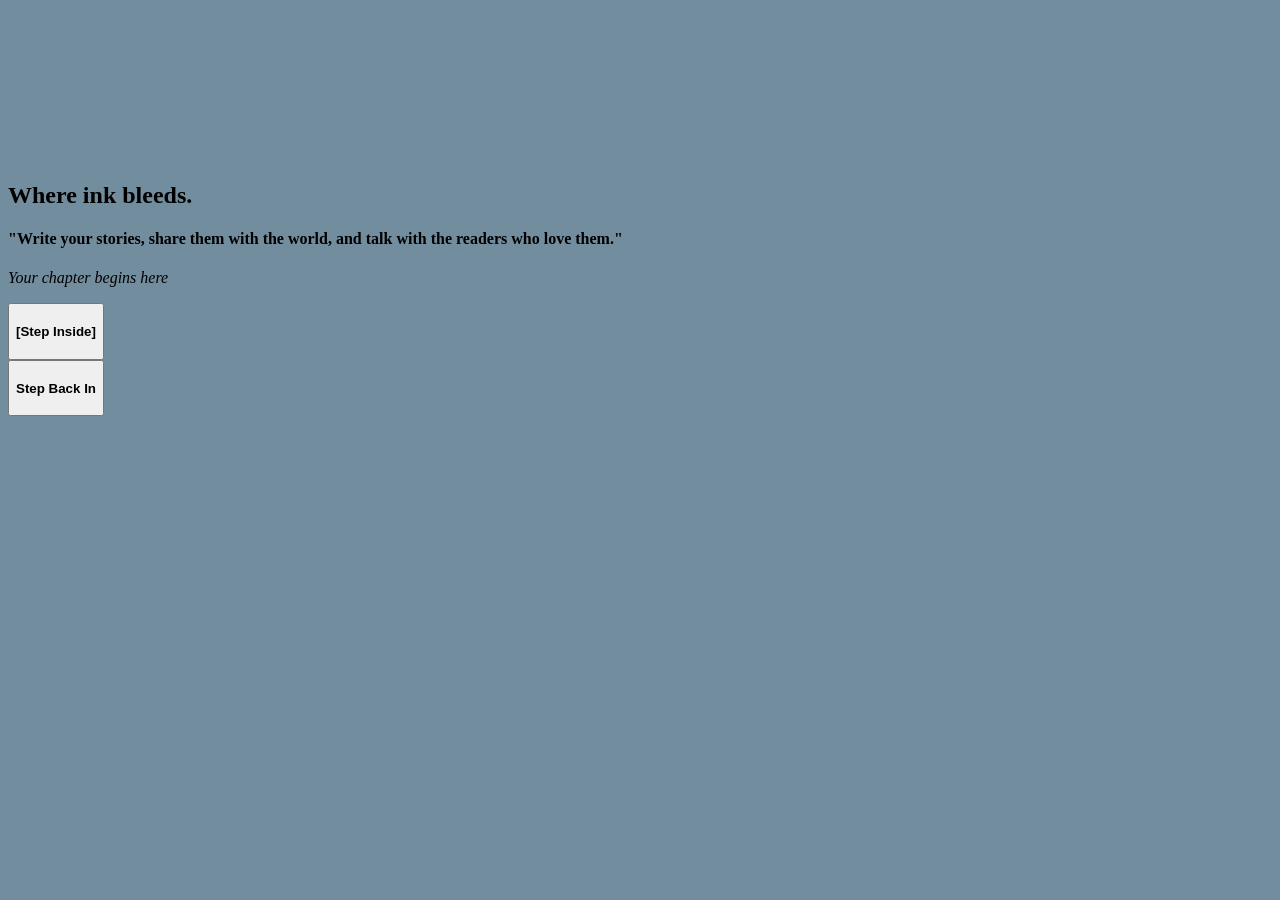
<file: index.html>
<!doctype html>
<html>
  <head> </head>
  <body>
    <link rel="stylesheet" href="index.css">
    <main>
      <video autoplay muted loop id="myVideo">
        <source src="Background Video.mp4" type="video/mp4">
      </video>
      <section>
        <div>
          <h2>Where ink bleeds.</h2>
          <h4>
            "Write your stories, share them with the world, and talk with the
            readers who love them."
          </h4>
        </div>
      </section>
      <section>
        <div>
          <p>
            <em><solid>Your chapter begins here</solid></em>
          </p>
        </div>
        <div>
          <a href="signup.html">
            <button><h4>[Step Inside]</h4></button>
          </a>
        </div>
        <div>
          <a href="login.html">
            <button><h4>Step Back In</h4></button>
          </a>
        </div>
      </section>
    </main>
  </body>
</html>
</file>
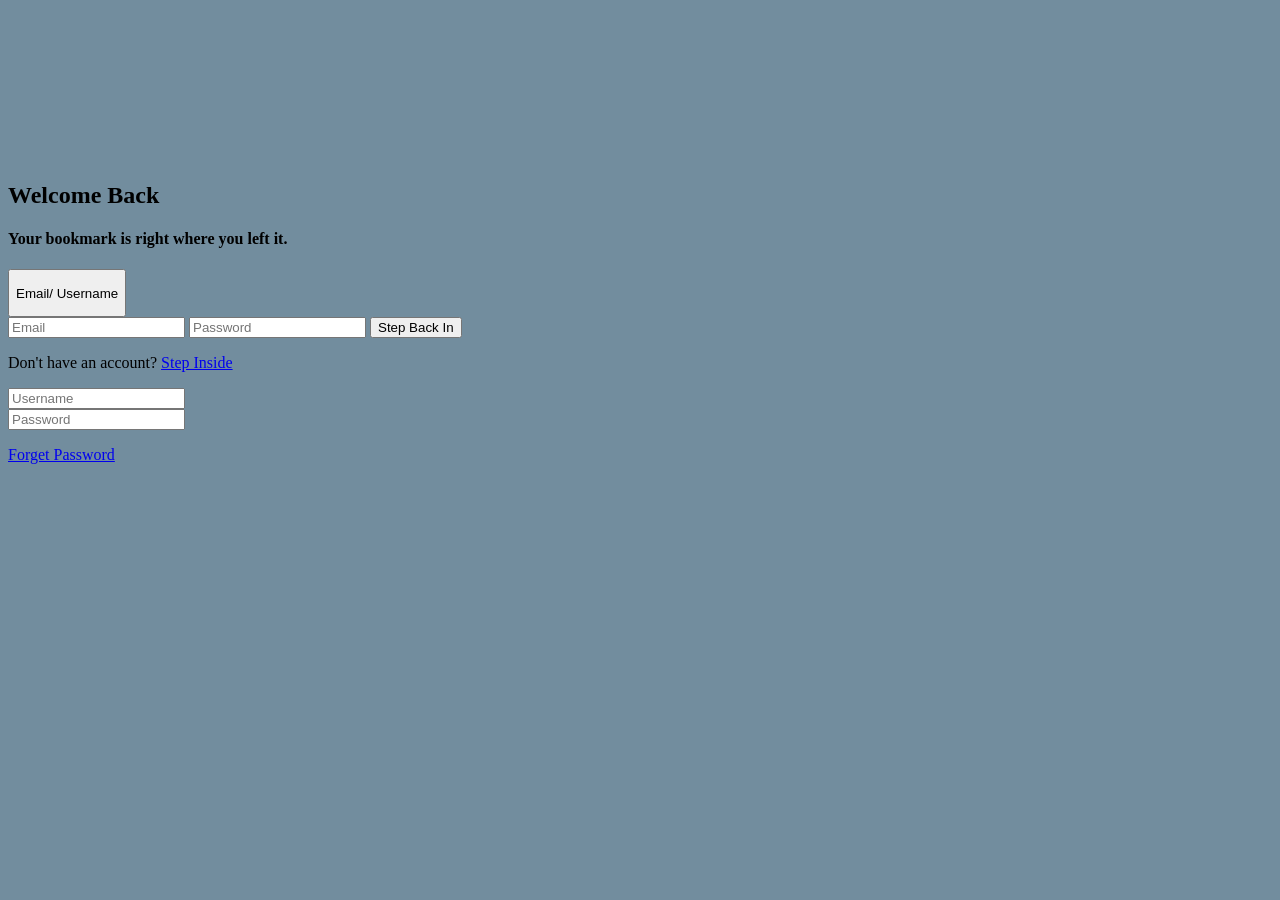
<file: login.html>
<!doctype html>
<htm>
  <head>
    <link rel="stylesheet" href="index.css" />
  </head>
  <body>
    <video autoplay muted loop id="myVideo">
      <source src="Background Video.mp4" type="video/mp4" />
    </video>
    <main>
      <section>
        <div>
          <h2>Welcome Back</h2>
          <h4>Your bookmark is right where you left it.</h4>
        </div>
      </section>
      <section>
        <div class="security">
          <button class="email-username">
            <div><i class="user"></i></div>
            <label for="email"><div class="text"><p>Email/ Username</p></div></label>
            <div></div>
          </button>
        </div>

        <form action="./login.html">
          <input
            type="email"
            name="email"
            id="email"
            placeholder="Email"
            required
          />
       

          <input
            type="password"
            name="Password"
            id="Password"
            placeholder="Password"
            required
            min="8"
            max="16"
          />
          <button>Step Back In</button>
        </form>
        <div class="sign-up">
          <p id="sign-up">
            Don't have an account?
            <a href="signup.html"> <span>Step Inside</span></a>
          </p>
        </div>
        <form action="./login.html">
          <input
            type="text"
            name="Username"
            id="Username"
            placeholder="Username"
          />
        </form>

        <form action="./login.html">
          <input
            type="password"
            name="Password"
            id="Password"
            placeholder="Password"
          />
        </form>

        <a href="Forget Password.html"><p>Forget Password</p></a>
        <a href="home.html"> </a>
      </section>
    </main>
  </body>
</htm>
</file>
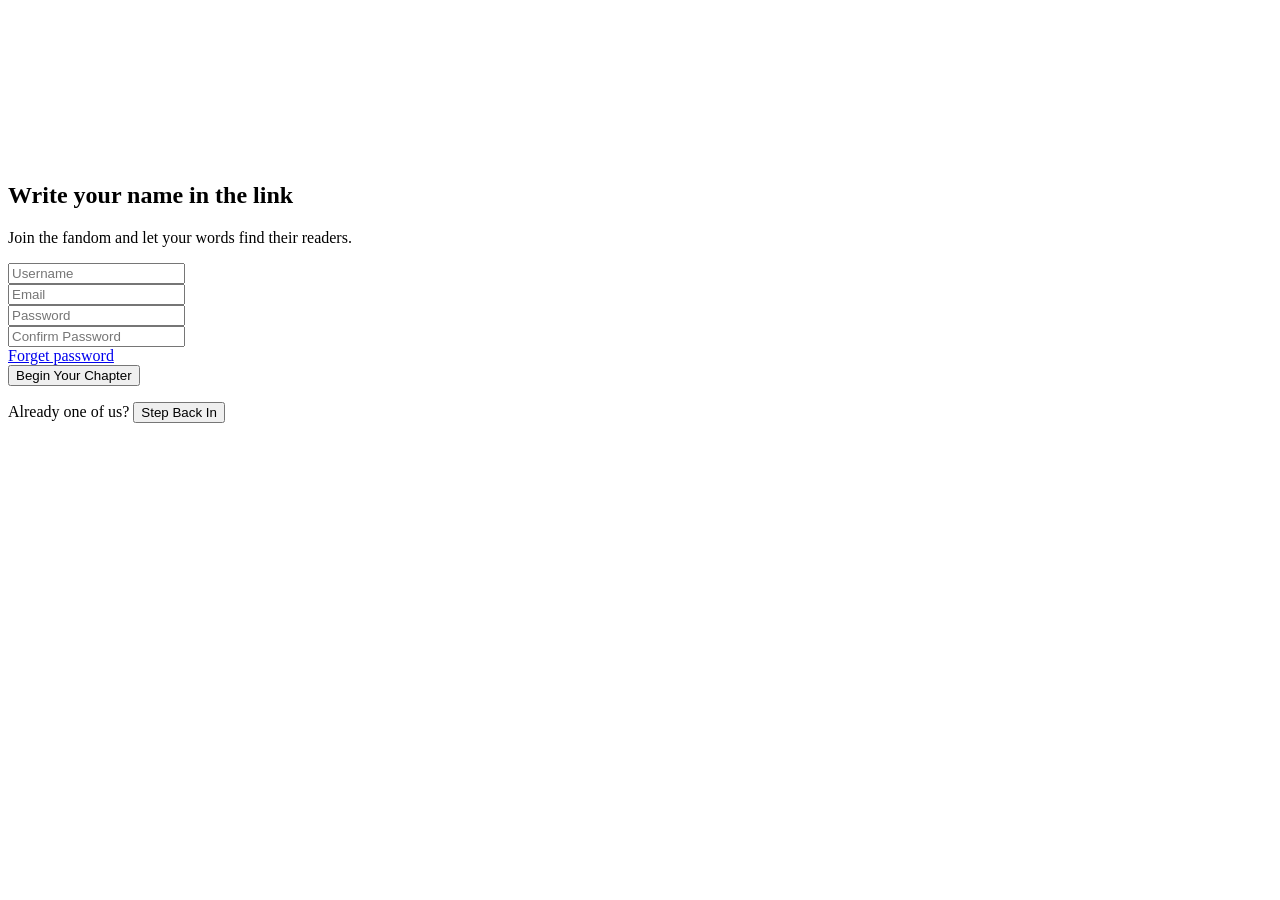
<file: signup.html>
<!doctype html>
<htm>
  <head></head>
  <body>
    <main>
      <video autoplay muted loop id="myVideo">
        <source src="Background Video.mp4" type="video/mp4" />
      </video>
      <section>
        <h2>Write your name in the link</h2>
        <p>Join the fandom and let your words find their readers.</p>
      </section>

      <section>
        <div>
          <form action="signup.html">
            <input
              type="text"
              name="Username"
              id="username"
              placeholder="Username"
            />
          </form>

          <form action="signup.html">
            <input type="email" name="email" placeholder="Email" id="email" />
          </form>

          <form action="signup.html">
            <input
              type="password"
              name="password"
              id="password"
              placeholder="Password"
            />
          </form>

          <form action="signup.html">
            <input
              type="password"
              name="confirm-password"
              id="confirm-password"
              placeholder="Confirm Password"
            />
          </form>
          <a href="Forget Password.html">Forget password</a><br />

          <a href="home.html">
            <button>Begin Your Chapter</button>
          </a>

          <p>Already one of us?
          <a href="home.html"> <span><button>Step Back In</button></span>
          </a></p>
        </div>
      </section>
    </main>
  </body>
</htm>
</file>
<file: index.css>
body {
    background-color: #728D9E;
    
}
</file>
